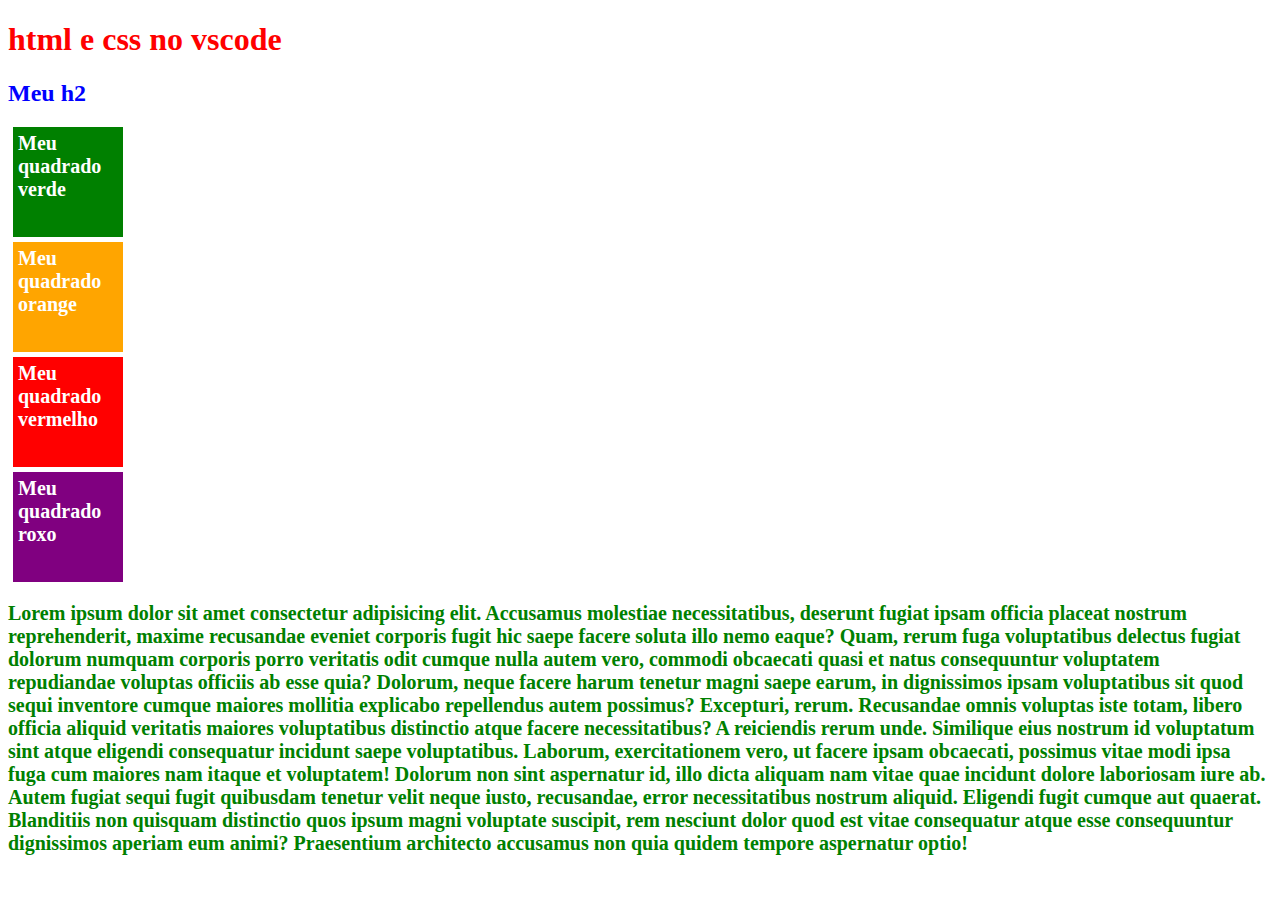
<file: exemplo1/index.html>
<!DOCTYPE html>
<html lang="pt-br">
  <head>
    <meta charset="UTF-8" />
    <meta name="viewport" content="width=device-width, initial-scale=1.0" />
    <title>Primeiro site html e css</title>
    <style>
        h1 {
            color: red;
        }
    
        h2 {
            color: blue;
        }
    
        .box-green {
            width: 100px;
            height: 100px;
            background-color: green;
        }

         
        .box-orange {
            width: 100px;
            height: 100px;
            background-color: orange;
        }
    
        #box-red {
            width: 100px;
            height: 100px;
            background-color: red;
        }
    
        div {
            width: 100px;
            height: 100px;
            background-color: purple;
            color: white;
            font-size: 20px;
            font-weight: bold;
            padding: 5px;
            margin: 5px;
        }

        p {
            font-size: 20px;
            font-weight: bold;
            color: green;
        }
    </style>
  </head>
  <body>
    <h1>html e css no vscode</h1>
    <h2>Meu h2</h2>

    <div class="box-green">Meu quadrado verde</div>
    <div class="box-orange">Meu quadrado orange</div>
    <div id="box-red">Meu quadrado vermelho</div>

    <div>Meu quadrado roxo</div>

    <p>
      Lorem ipsum dolor sit amet consectetur adipisicing elit. Accusamus
      molestiae necessitatibus, deserunt fugiat ipsam officia placeat nostrum
      reprehenderit, maxime recusandae eveniet corporis fugit hic saepe facere
      soluta illo nemo eaque? Quam, rerum fuga voluptatibus delectus fugiat
      dolorum numquam corporis porro veritatis odit cumque nulla autem vero,
      commodi obcaecati quasi et natus consequuntur voluptatem repudiandae
      voluptas officiis ab esse quia? Dolorum, neque facere harum tenetur magni
      saepe earum, in dignissimos ipsam voluptatibus sit quod sequi inventore
      cumque maiores mollitia explicabo repellendus autem possimus? Excepturi,
      rerum. Recusandae omnis voluptas iste totam, libero officia aliquid
      veritatis maiores voluptatibus distinctio atque facere necessitatibus? A
      reiciendis rerum unde. Similique eius nostrum id voluptatum sint atque
      eligendi consequatur incidunt saepe voluptatibus. Laborum, exercitationem
      vero, ut facere ipsam obcaecati, possimus vitae modi ipsa fuga cum maiores
      nam itaque et voluptatem! Dolorum non sint aspernatur id, illo dicta
      aliquam nam vitae quae incidunt dolore laboriosam iure ab. Autem fugiat
      sequi fugit quibusdam tenetur velit neque iusto, recusandae, error
      necessitatibus nostrum aliquid. Eligendi fugit cumque aut quaerat.
      Blanditiis non quisquam distinctio quos ipsum magni voluptate suscipit,
      rem nesciunt dolor quod est vitae consequatur atque esse consequuntur
      dignissimos aperiam eum animi? Praesentium architecto accusamus non quia
      quidem tempore aspernatur optio!
    </p>
  </body>
</html>
</file>
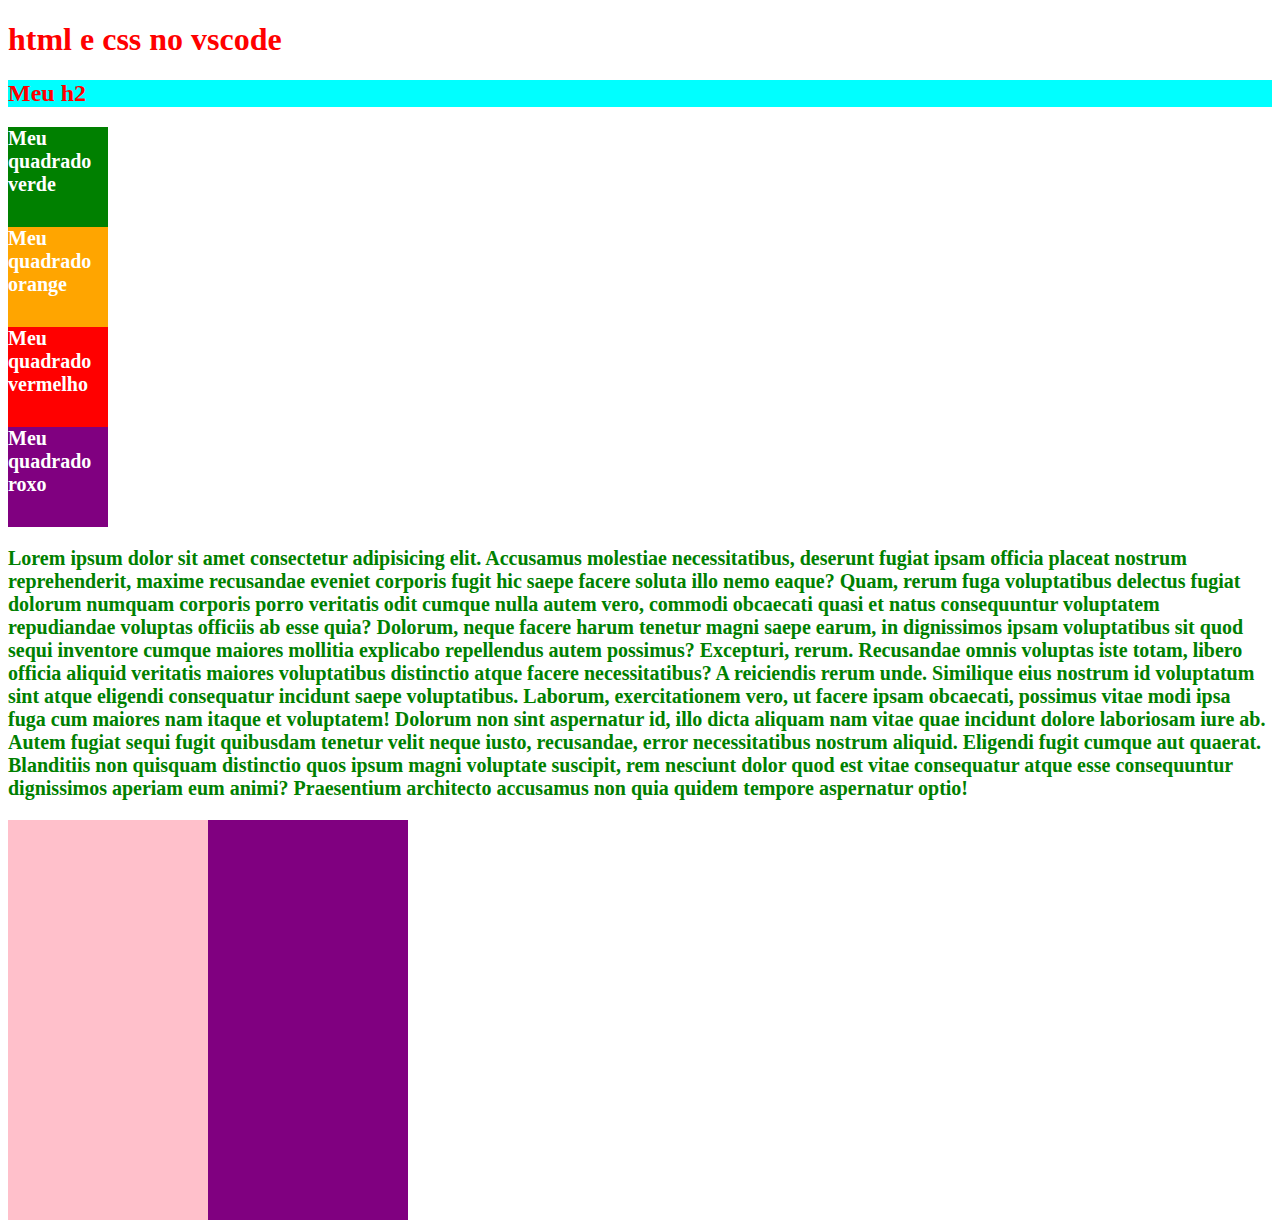
<file: exemplo2/index.html>
<!DOCTYPE html>
<html lang="pt-br">
  <head>
    <meta charset="UTF-8" />
    <meta name="viewport" content="width=device-width, initial-scale=1.0" />
    <title>Primeiro site html e css</title>
    <link rel="stylesheet" href="style.css" />
    <style>
      h1 {
        color: red;
      }
    </style>
  </head>
  <body>
    <h1>html e css no vscode</h1>
    <h2 style="color: red; background-color: aqua">Meu h2</h2>

    <div class="box-green">Meu quadrado verde</div>
    <div class="box-orange">Meu quadrado orange</div>
    <div id="box-red">Meu quadrado vermelho</div>

    <div>Meu quadrado roxo</div>

    <p>
      Lorem ipsum dolor sit amet consectetur adipisicing elit. Accusamus
      molestiae necessitatibus, deserunt fugiat ipsam officia placeat nostrum
      reprehenderit, maxime recusandae eveniet corporis fugit hic saepe facere
      soluta illo nemo eaque? Quam, rerum fuga voluptatibus delectus fugiat
      dolorum numquam corporis porro veritatis odit cumque nulla autem vero,
      commodi obcaecati quasi et natus consequuntur voluptatem repudiandae
      voluptas officiis ab esse quia? Dolorum, neque facere harum tenetur magni
      saepe earum, in dignissimos ipsam voluptatibus sit quod sequi inventore
      cumque maiores mollitia explicabo repellendus autem possimus? Excepturi,
      rerum. Recusandae omnis voluptas iste totam, libero officia aliquid
      veritatis maiores voluptatibus distinctio atque facere necessitatibus? A
      reiciendis rerum unde. Similique eius nostrum id voluptatum sint atque
      eligendi consequatur incidunt saepe voluptatibus. Laborum, exercitationem
      vero, ut facere ipsam obcaecati, possimus vitae modi ipsa fuga cum maiores
      nam itaque et voluptatem! Dolorum non sint aspernatur id, illo dicta
      aliquam nam vitae quae incidunt dolore laboriosam iure ab. Autem fugiat
      sequi fugit quibusdam tenetur velit neque iusto, recusandae, error
      necessitatibus nostrum aliquid. Eligendi fugit cumque aut quaerat.
      Blanditiis non quisquam distinctio quos ipsum magni voluptate suscipit,
      rem nesciunt dolor quod est vitae consequatur atque esse consequuntur
      dignissimos aperiam eum animi? Praesentium architecto accusamus non quia
      quidem tempore aspernatur optio!
    </p>

    <div class="external">
      <div class="internal">

      </div>
    </div>
  </body>
</html>
</file>
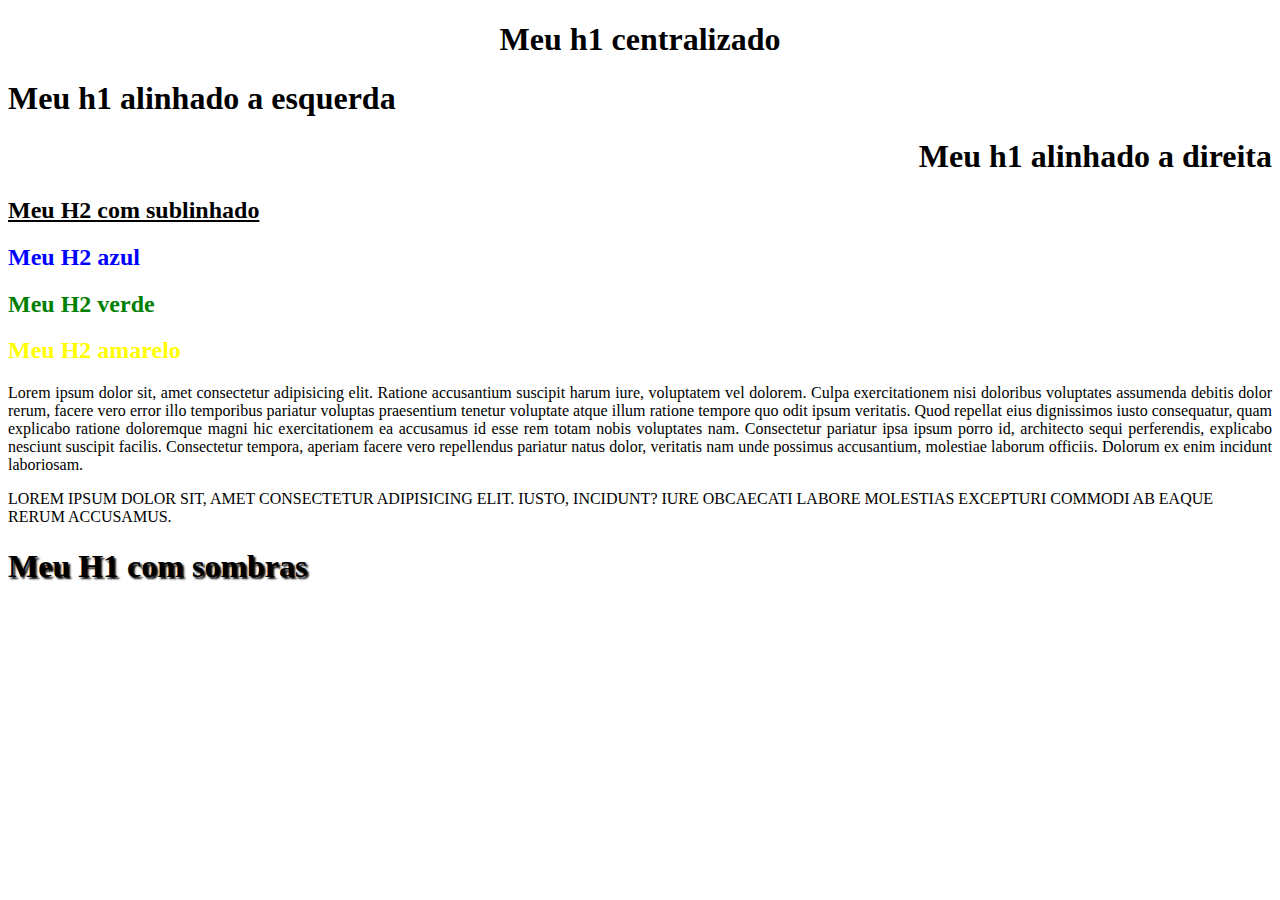
<file: frontend-introducao-css-exercicios/exercicio1/index.html>
<!DOCTYPE html>
<html lang="pt-br">

<head>
    <meta charset="UTF-8">
    <title>Exercício 1</title>
    <link rel="stylesheet" href="style.css">

</head>

<body>
    <h1 class="h1-centralizado">Meu h1 centralizado</h1>
    <h1 class="h1-alinhado-esquerda">Meu h1 alinhado a esquerda</h1>
    <h1 class="h1-alinhado-direita">Meu h1 alinhado a direita</h1>


    <h2 class="h2-sublinhado" >Meu H2 com sublinhado</h2>

    <h2 class="h2-azul">Meu H2 azul</h2>
    <h2 class="h2-verde">Meu H2 verde</h2>
    <h2 class="h2-amarelo">Meu H2 amarelo</h2>

    <!-- Meu parágrafo justificado-->
    <p class="paragrafo-justificado">
        Lorem ipsum dolor sit, amet consectetur adipisicing elit. Ratione accusantium suscipit harum iure, voluptatem
        vel
        dolorem. Culpa exercitationem nisi doloribus voluptates assumenda debitis dolor rerum, facere vero error illo
        temporibus pariatur voluptas praesentium tenetur voluptate atque illum ratione tempore quo odit ipsum veritatis.
        Quod repellat eius dignissimos iusto consequatur, quam explicabo ratione doloremque magni hic exercitationem ea
        accusamus id esse rem totam nobis voluptates nam. Consectetur pariatur ipsa ipsum porro id, architecto sequi
        perferendis, explicabo nesciunt suscipit facilis. Consectetur tempora, aperiam facere vero repellendus pariatur
        natus dolor, veritatis nam unde possimus accusantium, molestiae laborum officiis. Dolorum ex enim incidunt
        laboriosam.
    </p>

    <!-- Meu parágrafo com letras todas maiusculas -->
    <p class="paragrafo-maiusculo">
        Lorem ipsum dolor sit, amet consectetur adipisicing elit. Iusto, incidunt? Iure obcaecati labore molestias
        excepturi commodi ab eaque rerum accusamus.
    </p>

    <h1 class="h1-sombras">Meu H1 com sombras</h1>
</body>

</html>
</file>
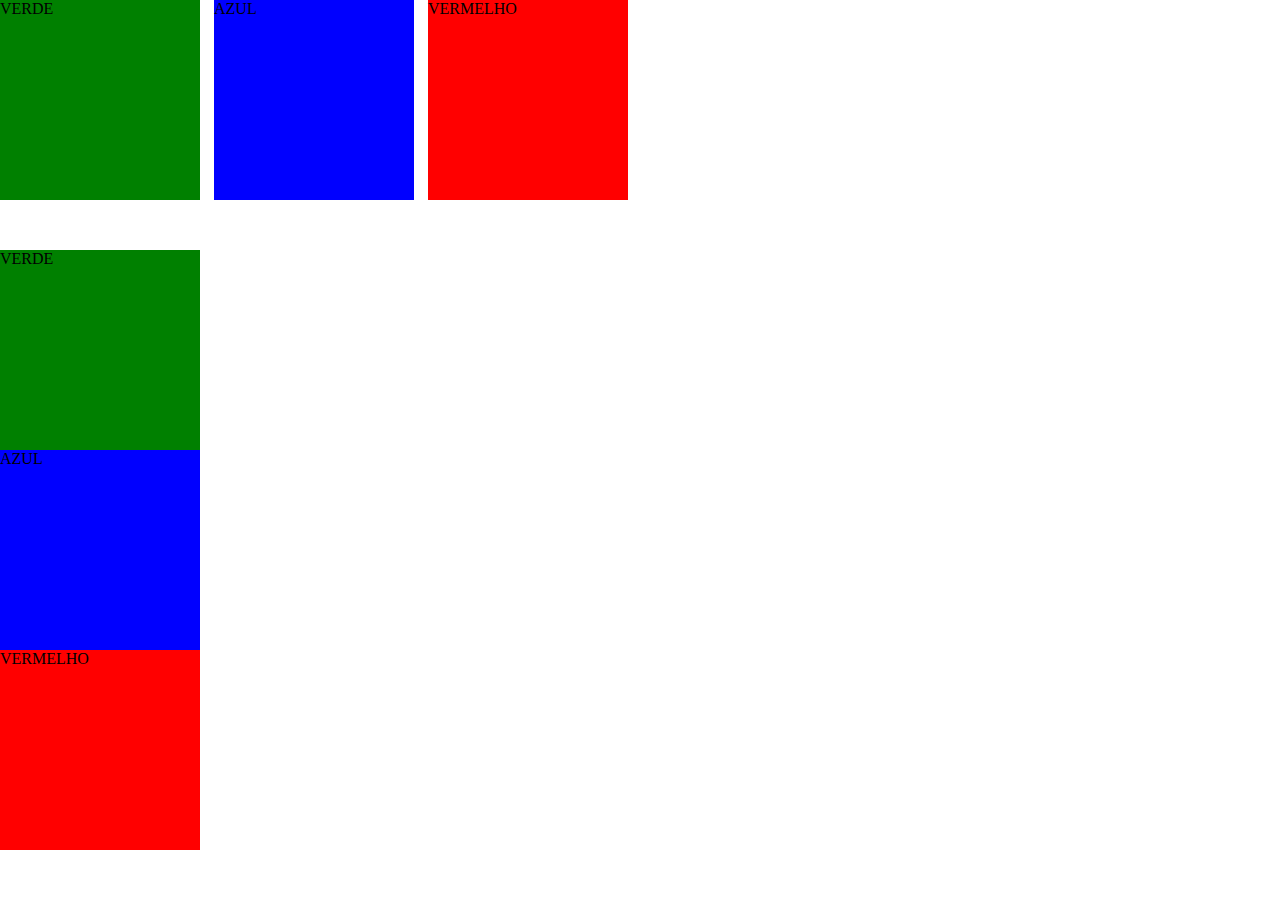
<file: frontend-introducao-css-exercicios/exercicio2/index.html>
<!DOCTYPE html>
<html lang="pt-br">
  <head>
    <meta charset="UTF-8" />
    <meta name="viewport" content="width=device-width, initial-scale=1.0" />
    <title>Exercicio 02</title>
    <link rel="stylesheet" href="style.css" />
  </head>
  <body>
    <div class="primeiro-grupo">
      <div class="box-verde1">VERDE</div>
      <div class="box-azul1">AZUL</div>
      <div class="box-vermelho1">VERMELHO</div>
    </div>
    <div class="segundo-grupo">
      <div class="box-verde2">VERDE</div>
      <div class="box-azul2">AZUL</div>
      <div class="box-vermelho2">VERMELHO</div>
    </div>
  </body>
</html>
</file>
<file: exemplo2/style.css>
h2 {
  color: blue;
}

.box-green {
  width: 100px;
  height: 100px;
  background-color: green;
}

.box-orange {
  width: 100px;
  height: 100px;
  background-color: orange;
}

#box-red {
  width: 100px;
  height: 100px;
  background-color: red;
}

div {
  width: 100px;
  height: 100px;
  background-color: purple;
  color: white;
  font-size: 20px;
  font-weight: bold;

}

p {
  font-size: 20px;
  font-weight: bold;
  color: green;
}

.external {
    width: 400px;
    height: 400px;
    background-color: purple;
}

.internal {
    width: 50%;
    height: 100%;
    background-color: pink;
}
</file>
<file: frontend-introducao-css-exercicios/exercicio1/style.css>
.h1-centralizado {
  text-align: center;
}

.h1-alinhado-esquerda {
  text-align: left;
}

.h1-alinhado-direita {
  text-align: right;
}

.h2-sublinhado {
  text-decoration: underline;
}

.h2-azul {
  color: blue;
}

.h2-verde {
  color: green;
}

.h2-amarelo {
  color: yellow;
}

.paragrafo-justificado {
    text-align: justify;
}

.paragrafo-maiusculo {
    text-transform: uppercase;
}

.h1-sombras {
    text-shadow: 2px 2px 2px #000000;
}
</file>
<file: frontend-introducao-css-exercicios/exercicio2/style.css>
* {
  margin: 0;
  padding: 0;
  box-sizing: border-box;
}

.primeiro-grupo {
  color: black;
}

.box-verde1 {
  background-color: green;
  width: 200px;
  height: 200px;
  display: inline-block;
  margin-right: 10px;
}

.box-azul1 {
  background-color: blue;
  width: 200px;
  height: 200px;
  display: inline;
  display: inline-block;
  margin-right: 10px;
}

.box-vermelho1 {
  background-color: red;
  width: 200px;
  height: 200px;
  display: inline-block;
}

.segundo-grupo {
  color: black;
}

.box-verde2 {
  background-color: green;
  width: 200px;
  height: 200px;
  margin-top: 50px;
}

.box-azul2 {
  background-color: blue;
  width: 200px;
  height: 200px;
}

.box-vermelho2 {
  background-color: red;
  width: 200px;
  height: 200px;
}
</file>
